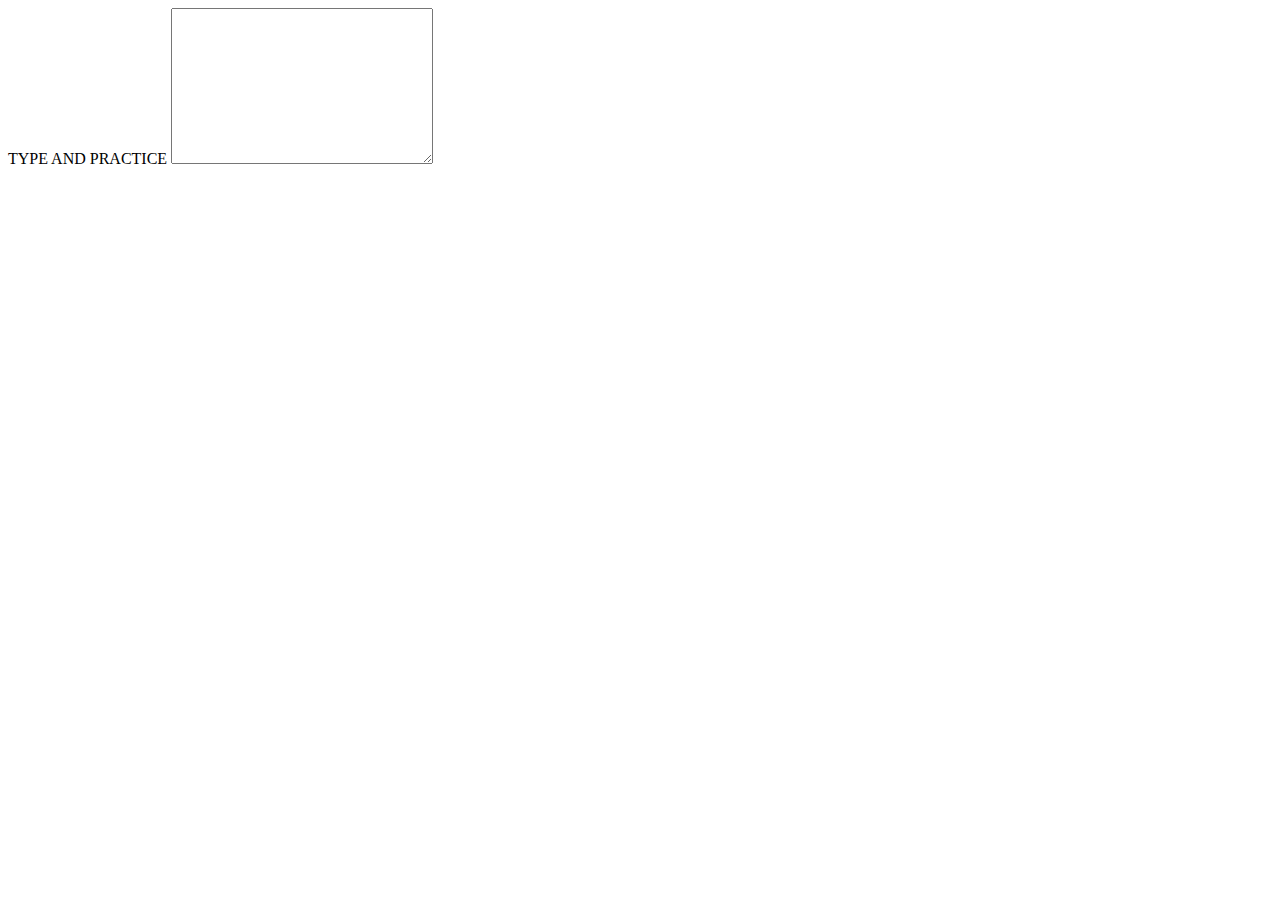
<file: index2.html>
<!DOCTYPE html>
<html lang="en">
<head>
    <meta charset="UTF-8">
    <meta http-equiv="X-UA-Compatible" content="IE=edge">
    <meta name="viewport" content="width=device-width, initial-scale=1.0">
    <title>DYNAMIC TYPER</title>
</head>
<body>
    


    <label for="textearea"> TYPE AND PRACTICE </label>

    <textarea name="" id="" cols="30" rows="10"></textarea>






    <script>
        document.onkeydown = function(e) {


            if((e.keyCode === 18)){
                console.log("ALT");
            }
            if((e.keyCode === 40)){
                console.log("ARROW DOWN");
            }


            if((e.keyCode === 36)){
                console.log("HOME");
            }

            if((e.keyCode === 37)){
                console.log("ARROW LEFT");
            }
            if((e.keyCode === 39)){
                console.log("ARROW RIGHT");
            }
            if((e.keyCode === 38)){
                console.log("ARROW UP");
            }
            if((e.keyCode === 8)){
                console.log("BACKSPACE");
            }
            if((e.keyCode === 20)){
                console.log("CAPS LOCK");
            }
            if((e.keyCode === 17)){
                console.log("CTRL");
            }
            if((e.keyCode === 46)){
                console.log("DELETE");
            }
            if((e.keyCode === 35)){
                console.log("END");
            }
            if((e.keyCode === 13)){
                console.log("ENTER");
            }
            if((e.keyCode === 27)){
                console.log("ESC");
            }
            if((e.keyCode === 112)){
                console.log("F1");
            }
            if((e.keyCode === 113)){
                console.log("F2");
            }
            if((e.keyCode === 114)){
                console.log("F3");
            }
            if((e.keyCode === 115)){
                console.log("F4");
            }
            if((e.keyCode === 116)){
                console.log("F5");
            }
            if((e.keyCode === 117)){
                console.log("F6");
            }
            if((e.keyCode === 118)){
                console.log("F7");
            }
            if((e.keyCode === 119)){
                console.log("F8");
            }
            if((e.keyCode === 120)){
                console.log("F9");
            }
            if((e.keyCode === 121)){
                console.log("F10");
            }
            if((e.keyCode === 122)){
                console.log("F11");
            }
            if((e.keyCode === 123)){
                console.log("F12");
            }



            if((e.keyCode === 144)){
                console.log("NUM LOCK");
            }
            if((e.keyCode === 97)){
                console.log("NUMPAD 1");
            }
            if((e.keyCode === 98)){
                console.log("NUMPAD 2");
            }
            if((e.keyCode === 99)){
                console.log("NUMPAD 3");
            }
            if((e.keyCode === 100)){
                console.log("NUMPAD 4");
            }
            if((e.keyCode === 101)){
                console.log("NUMPAD 5");
            }
            if((e.keyCode === 102)){
                console.log("NUMPAD 6");
            }
            if((e.keyCode === 103)){
                console.log("NUMPAD 7");
            }
            if((e.keyCode === 104)){
                console.log("NUMPAD 8");
            }
            if((e.keyCode === 105)){
                console.log("NUMPAD 9");
            }
            if((e.keyCode === 109)){
                console.log("NUMPAD -");
            }
            if((e.keyCode === 106)){
                console.log("NUMPAD *");
            }
            if((e.keyCode === 110)){
                console.log("NUMPAD .");
            }
            if((e.keyCode === 111)){
                console.log("NUMPAD /");
            }
            if((e.keyCode === 107)){
                console.log("NUMPAD +");
            }



            if((e.keyCode === 34)){
                console.log("PAGE DOWN");
            }
            if((e.keyCode === 33)){
                console.log("PAGE UP");
            }
            if((e.keyCode === 19)){
                console.log("PAUSE");
            }
            if((e.keyCode === 44)){
                console.log("PRNT SCRN");
            }
            if((e.keyCode === 145)){
                console.log("SCROLL LOCK");
            }
            if((e.keyCode === 16)){
                console.log("SHIFT");
            }
            if((e.keyCode === 9)){
                console.log("TAB");
            }
            if((e.keyCode === 32)){
                console.log("SPACEBAR");
            }


            if((e.keyCode === 33)){
                console.log("!");
            }
            if((e.keyCode === 34)){
                console.log("\"");
            }
            if((e.keyCode === 35)){
                console.log("#");
            }
            if((e.keyCode === 36)){
                console.log("$");
            }
            if((e.keyCode === 37)){
                console.log("%");
            }
            if((e.keyCode === 38)){
                console.log("&");
            }
            if((e.keyCode === 39)){
                console.log("\'");
            }
            if((e.keyCode === 40)){
                console.log("(");
            }
            if((e.keyCode === 41)){
                console.log(")");
            }
            if((e.keyCode === 42)){
                console.log("*");
            }
            if((e.keyCode === 43)){
                console.log("+");
            }
            if((e.keyCode === 44)){
                console.log(",");
            }
            if((e.keyCode === 45)){
                console.log("INSERT");
            }
            if((e.keyCode === 46)){
                console.log(".");
            }
            if((e.keyCode === 47)){
                console.log("//");
            }
            
            if((e.keyCode === 48)){
                console.log("0");
            }
            if((e.keyCode === 49)){
                console.log("1 ");
            }
            if((e.keyCode === 50)){
                console.log("2 ");
            }
            if((e.keyCode === 51)){
                console.log("3 ");
            }
            if((e.keyCode === 52)){
                console.log("4 ");
            }
            if((e.keyCode === 53)){
                console.log("5 ");
            }
            if((e.keyCode === 54)){
                console.log("6 ");
            }
            if((e.keyCode === 55)){
                console.log("7 ");
            }
            if((e.keyCode === 56)){
                console.log("8 ");
            }
            if((e.keyCode === 57)){
                console.log("9 ");
            }





            if((e.keyCode === 65)){
                console.log("A");
            }
            if((e.keyCode === 66)){
                console.log("B");
            }
            if((e.keyCode === 67)){
                console.log("C");
            }
            if((e.keyCode === 68)){
                console.log("D");
            }
            if((e.keyCode === 69)){
                console.log("E");
            }
            if((e.keyCode === 70)){
                console.log("F");
            }
            if((e.keyCode === 71)){
                console.log("G");
            }
            if((e.keyCode === 72)){
                console.log("H");
            }
            if((e.keyCode === 73)){
                console.log("I");
            }
            if((e.keyCode === 74)){
                console.log("J");
            }
            if((e.keyCode === 75)){
                console.log("K");
            }
            if((e.keyCode === 76)){
                console.log("L");
            }
            if((e.keyCode === 77)){
                console.log("M");
            }
            if((e.keyCode === 78)){
                console.log("N");
            }
            if((e.keyCode === 79)){
                console.log("O");
            }
            if((e.keyCode === 80)){
                console.log("P");
            }
            if((e.keyCode === 81)){
                console.log("Q");
            }
            if((e.keyCode === 82)){
                console.log("R");
            }
            if((e.keyCode === 83)){
                console.log("S");
            }
            if((e.keyCode === 84)){
                console.log("T");
            }
            if((e.keyCode === 85)){
                console.log("U");
            }
            if((e.keyCode === 86)){
                console.log("V");
            }
            if((e.keyCode === 87)){
                console.log("W");
            }
            if((e.keyCode === 88)){
                console.log("X");
            }
            if((e.keyCode === 89)){
                console.log("Y");
            }
            if((e.keyCode === 90)){
                console.log("Z");
            }
            if((e.keyCode === 91)){
                console.log("[");
            }
            if((e.keyCode === 92)){
                console.log("\\");
            }
            if((e.keyCode === 93)){
                console.log("PRINTER");
            }
            if((e.keyCode === 94)){
                console.log("^");
            }
            if((e.keyCode === 95)){
                console.log("-");
            }
            if((e.keyCode === 96)){
                console.log("numpad 0");
            }




            if((e.keyCode === 186)){
                console.log(";");
            }
            if((e.keyCode === 187)){
                console.log("=");
            }
            if((e.keyCode === 188)){
                console.log(",");
            }
            if((e.keyCode === 189)){
                console.log("-");
            }
            if((e.keyCode === 190)){
                console.log(".");
            }
            if((e.keyCode === 191)){
                console.log("/");
            }
            if((e.keyCode === 192)){
                console.log("`");
            }


            if((e.keyCode === 219)){
                console.log("[");
            }
            if((e.keyCode === 220)){
                console.log("\\");
            }
            if((e.keyCode === 221)){
                console.log("]");
            }
            if((e.keyCode === 222)){
                console.log("`");
            }


        };


    </script>
</body>
</html>
</file>
